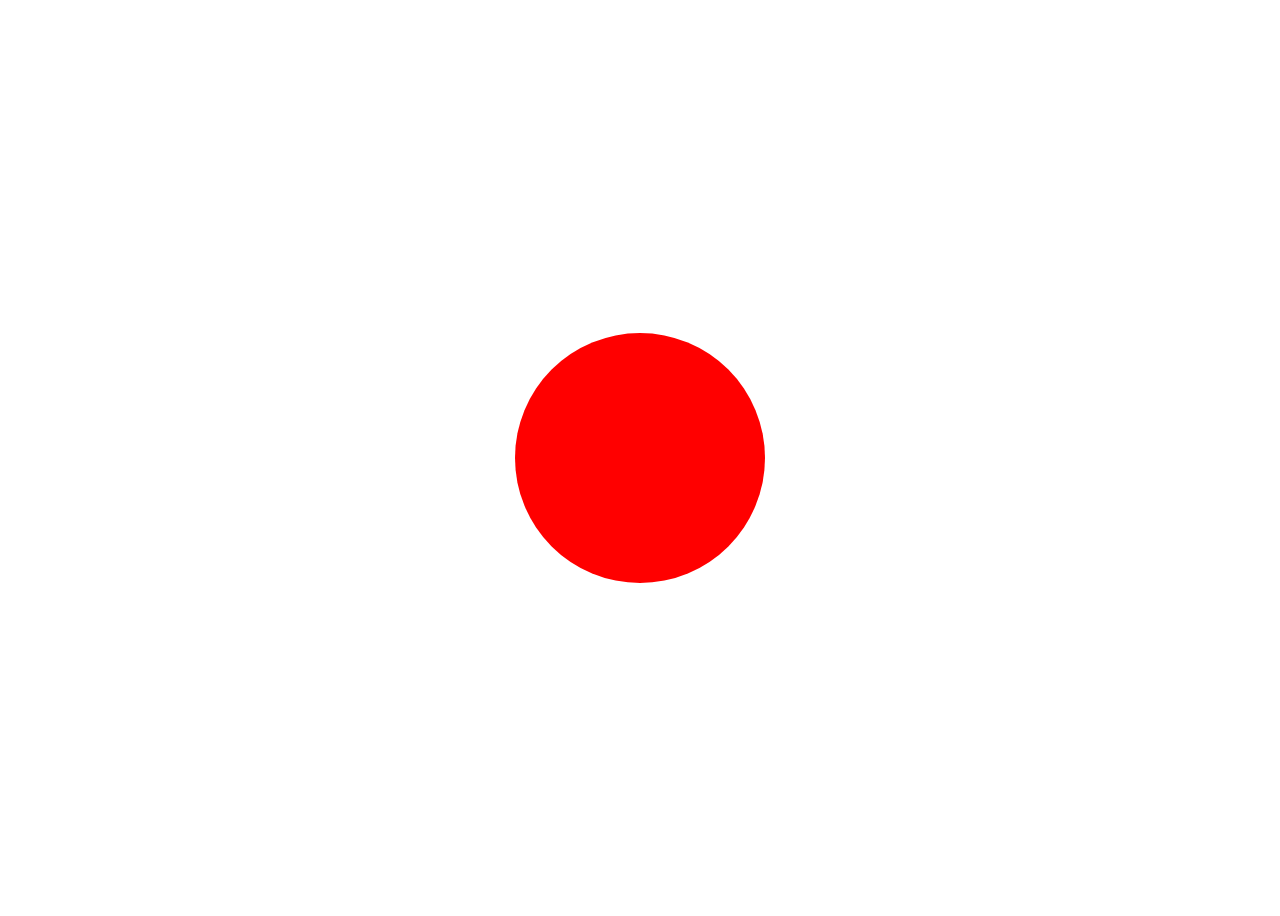
<file: HTML-CSS/1/index.html>
<!DOCTYPE html>
<html lang="en">
<head>
    <meta charset="UTF-8">
    <meta http-equiv="X-UA-Compatible" content="IE=edge">
    <meta name="viewport" content="width=device-width, initial-scale=1.0">
    <title>Document</title>
    <link rel="stylesheet" href="styles.css">
</head>
<body>
    <div id="circle"></div>
</body>
</html>
</file>
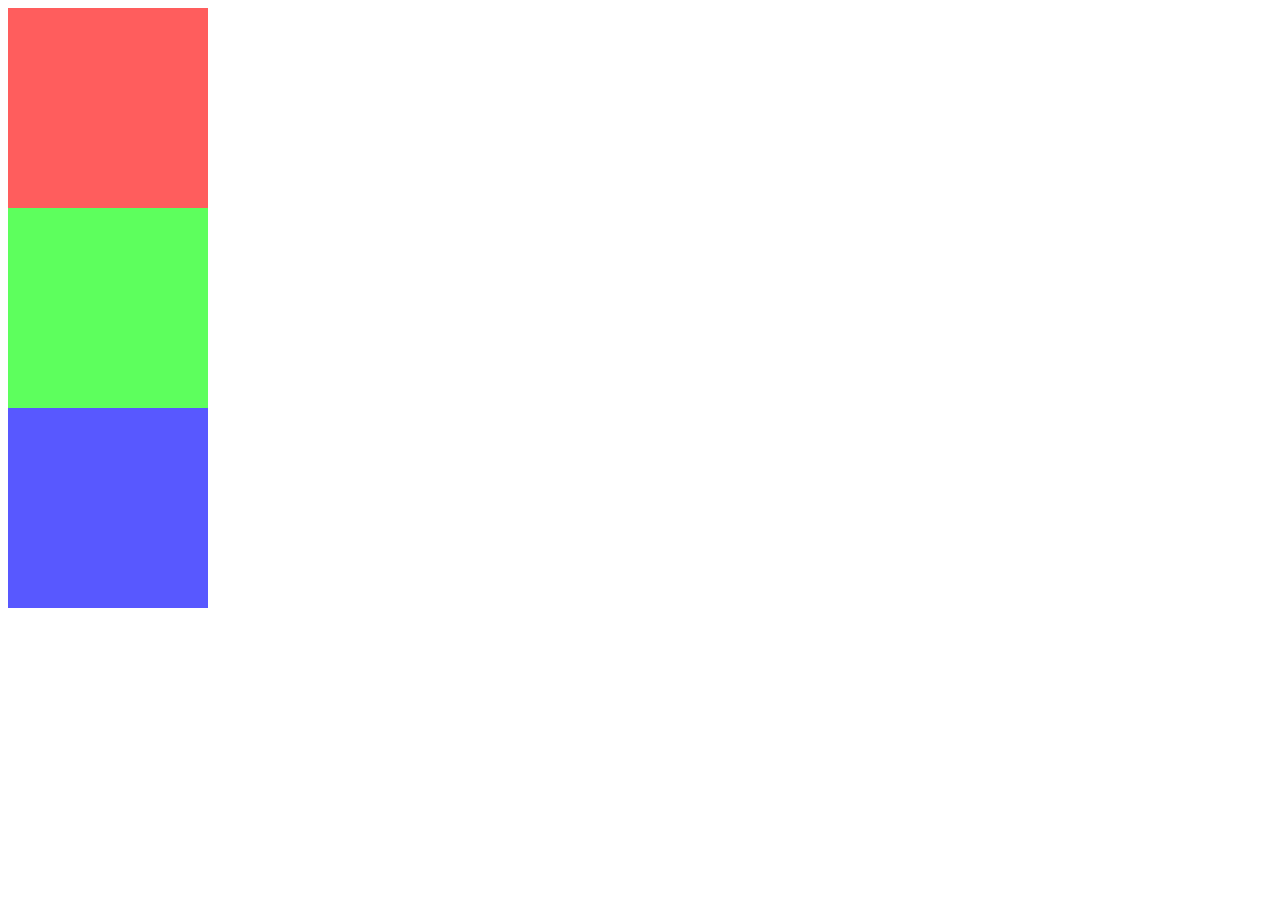
<file: HTML-CSS/4/index.html>
<!DOCTYPE html>
<html lang="en">
<head>
    <meta charset="UTF-8">
    <meta http-equiv="X-UA-Compatible" content="IE=edge">
    <meta name="viewport" content="width=device-width, initial-scale=1.0">
    <title>Document</title>
    <link rel="stylesheet" href="style.css">
</head>
<body>
    <div class="block" id="block1"></div>
    <div class="block" id="block2"></div>
    <div class="block" id="block3"></div>
</body>

<script src="index.js"></script>
</html>
</file>
<file: HTML-CSS/1/styles.css>
body {
    display: flex;
    justify-content: center;
    align-items: center;
    height: 100vh;
}

#circle {
    background-color: red;
    border-radius:50%;
    height: 250px;
    width: 250px;
    transition: transform 0.2s ease-in-out;
}

#circle:hover {
    transform: translateY(-100px)
}
</file>
<file: HTML-CSS/4/style.css>
.block {
    height: 200px;
    width: 200px;
}

#block1 {
    background-color: rgb(255, 93, 93);
}

#block2 {
    background-color: rgb(93, 255, 93);
}

#block3 {
    background-color: rgb(88, 88, 255);
}
</file>
